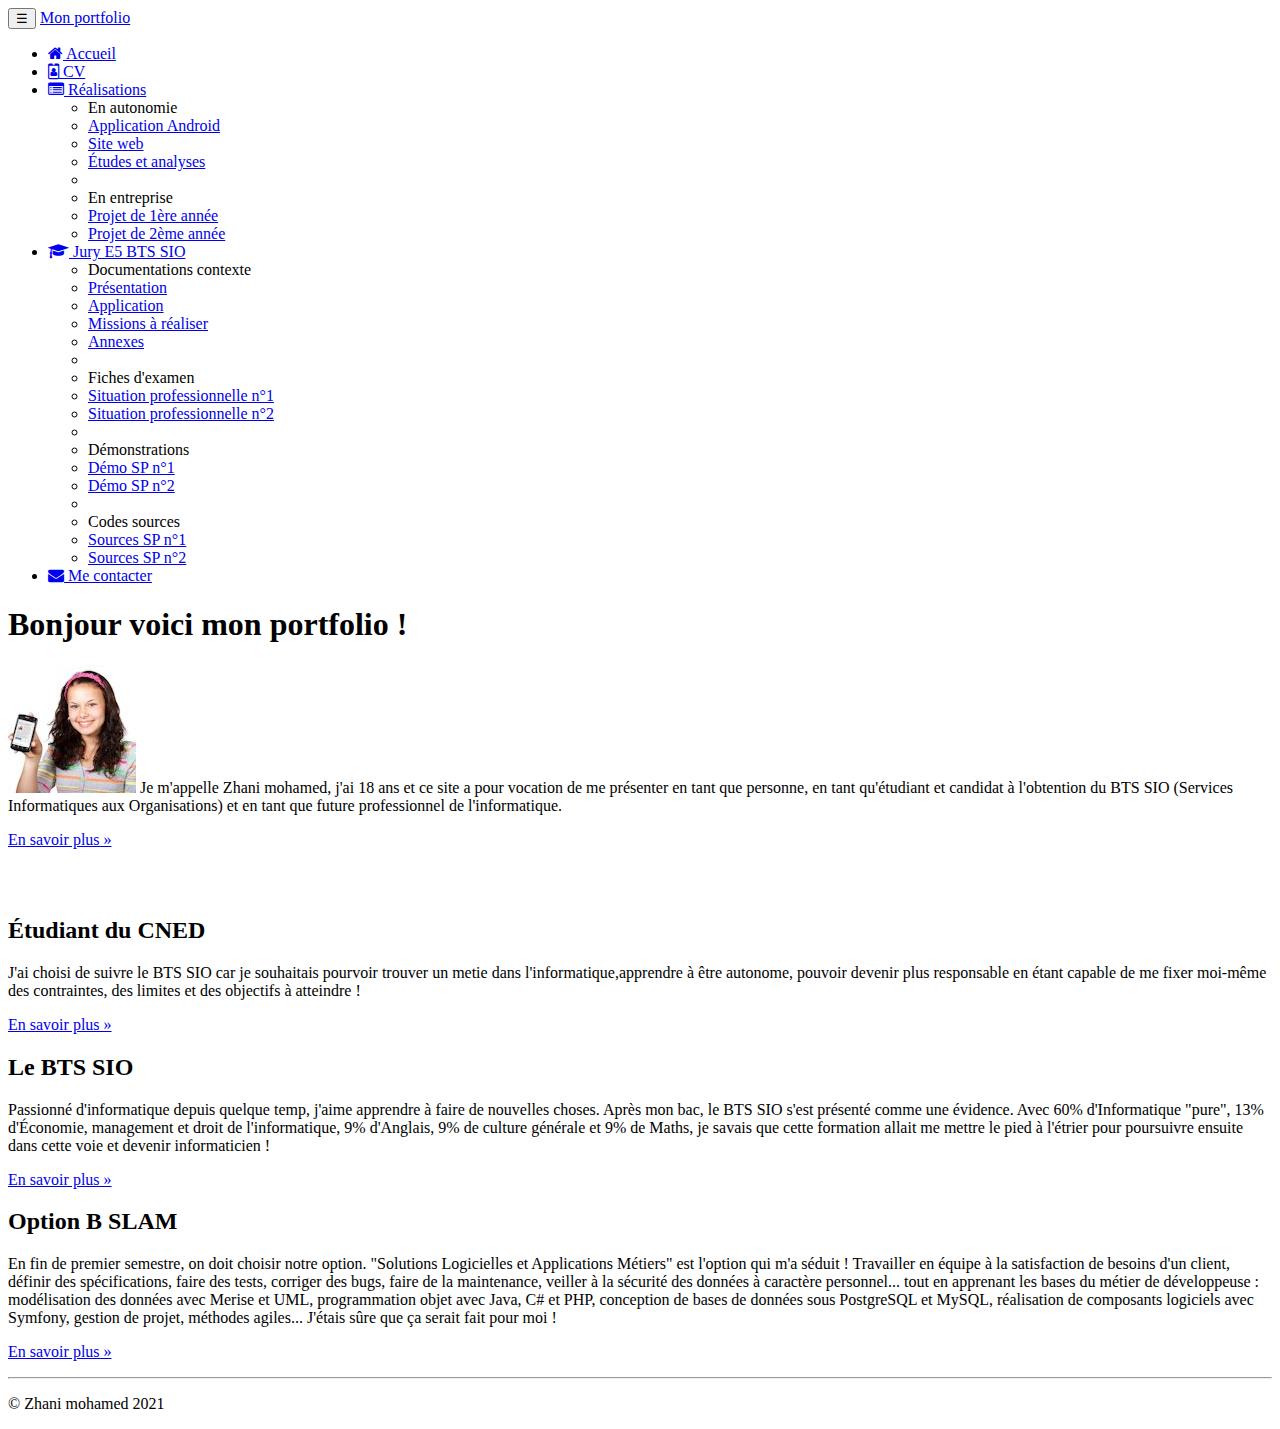
<file: index.html>
<!doctype html>
<html lang="fr">
    <head>
        <!-- Required meta tags -->
        <meta charset="utf-8">
        <meta name="viewport" content="width=device-width, initial-scale=1, shrink-to-fit=no">
        <meta name="description" content="Portfolio de Zhani Mohamed - BTS SIO SLAM">
        <meta name="author" content="Zhani Mohamed">

        <!-- Bootstrap CSS -->
        <link rel="stylesheet" href="https://cdn.jsdelivr.net/npm/bootstrap@4.6.1/dist/css/bootstrap.min.css" integrity="sha384-zCbKRCUGaJDkqS1kPbPd7TveP5iyJE0EjAuZQTgFLD2ylzuqKfdKlfG/eSrtxUkn" crossorigin="anonymous">
        <link href="css/styles.css" rel="stylesheet" type="text/css">
        <title>>Portfolio de Zhani Mohamed (BTS SIO 2022)</title>
        <link rel="icon" href="favicon.ico">
        <link href="https://maxcdn.bootstrapcdn.com/font-awesome/4.7.0/css/font-awesome.min.css"
              rel="stylesheet">
    </head>

    <body>
        <!-- Optional JavaScript; choose one of the two! -->

        <!-- Option 1: jQuery and Bootstrap Bundle (includes Popper) -->
        <script src="https://cdn.jsdelivr.net/npm/jquery@3.5.1/dist/jquery.slim.min.js" integrity="sha384-DfXdz2htPH0lsSSs5nCTpuj/zy4C+OGpamoFVy38MVBnE+IbbVYUew+OrCXaRkfj" crossorigin="anonymous"></script>
        <script src="https://cdn.jsdelivr.net/npm/bootstrap@4.6.1/dist/js/bootstrap.bundle.min.js" integrity="sha384-fQybjgWLrvvRgtW6bFlB7jaZrFsaBXjsOMm/tB9LTS58ONXgqbR9W8oWht/amnpF" crossorigin="anonymous"></script>

        <!-- Option 2: Separate Popper and Bootstrap JS -->
        <!--
        <script src="https://cdn.jsdelivr.net/npm/jquery@3.5.1/dist/jquery.slim.min.js" integrity="sha384-DfXdz2htPH0lsSSs5nCTpuj/zy4C+OGpamoFVy38MVBnE+IbbVYUew+OrCXaRkfj" crossorigin="anonymous"></script>
        <script src="https://cdn.jsdelivr.net/npm/popper.js@1.16.1/dist/umd/popper.min.js" integrity="sha384-9/reFTGAW83EW2RDu2S0VKaIzap3H66lZH81PoYlFhbGU+6BZp6G7niu735Sk7lN" crossorigin="anonymous"></script>
        <script src="https://cdn.jsdelivr.net/npm/bootstrap@4.6.1/dist/js/bootstrap.min.js" integrity="sha384-VHvPCCyXqtD5DqJeNxl2dtTyhF78xXNXdkwX1CZeRusQfRKp+tA7hAShOK/B/fQ2" crossorigin="anonymous"></script>
        -->
        <nav class="navbar navbar-dark bg-dark fixed-top navbar-expand-md">
            <div class="container">
                <button type="button" class="navbar-toggler" data-toggle="collapse"
                        data-target="#navbar" aria-controls="navbar">
                    <span class="sr-only">Navigation raccourcie</span>☰
                </button>
                <a class="navbar-brand" href="#">Mon portfolio</a>
                <div id="navbar" class="navbar-collapse collapse">
                    <ul class="nav navbar-nav">
                        <li class="active nav-item">
                            <a href="index.html" class="nav-link">
                                <span class="fa fa-home"></span> Accueil
                            </a>
                        </li>
                        <li class="nav-item">
                            <a href="pages/cv.html" class="nav-link">
                                <span class="fa fa-id-badge"></span> CV
                            </a>
                        </li>
                        <li class="dropdown nav-item">
                            <a href="#" class="dropdown-toggle nav-link"
                               data-toggle="dropdown" role="button">
                                <span class="fa fa-list-alt"></span> Réalisations <span class="caret"></span>
                            </a>
                            <ul class="dropdown-menu" role="menu">
                                <li role="presentation" class="dropdown-header dropdown-item">
                                    En autonomie</li>
                                <li role="presentation" class="dropdown-item">
                                    <a role="menuitem" href="pages/appliandroid.html">Application Android</a>
                                </li>
                                <li role="presentation" class="dropdown-item">
                                    <a role="menuitem" href="#">Site web</a>
                                </li>
                                <li role="presentation" class="dropdown-item">
                                    <a role="menuitem" href="#">Études et analyses</a>
                                </li>
                                <li role="presentation" class="dropdown-divider"></li>
                                <li role="presentation" class="dropdown-header dropdown-item">
                                    En entreprise</li>
                                <li role="presentation" class="dropdown-item">
                                    <a role="menuitem" href="#">Projet de 1ère année</a>
                                </li>
                                <li role="presentation" class="dropdown-item">
                                    <a role="menuitem" href="#">Projet de 2ème année</a>
                                </li>
                            </ul>
                        </li>
                        <li class="dropdown nav-item">
                            <a href="#" class="dropdown-toggle nav-link"
                               data-toggle="dropdown" role="button">
                                <span class="fa fa-graduation-cap"></span>
                                Jury E5 BTS SIO 
                                <span class="caret"></span>
                            </a>
                            <ul class="dropdown-menu" role="menu">
                                <li class="dropdown-header dropdown-item" role="presentation">
                                    Documentations contexte</li>
                                <li role="presentation" class="dropdown-item">
                                    <a role="menuitem" href="#">Présentation</a></li>
                                <li role="presentation" class="dropdown-item">
                                    <a role="menuitem" href="#">Application</a></li>
                                <li role="presentation" class="dropdown-item">
                                    <a role="menuitem" href="#">Missions à réaliser</a></li>
                                <li role="presentation" class="dropdown-item">
                                    <a role="menuitem" href="#">Annexes</a></li>
                                <li role="presentation" class="dropdown-divider"></li>
                                <li role="presentation" class="dropdown-header dropdown-item">
                                    Fiches d'examen</li>
                                <li role="presentation" class="dropdown-item">
                                    <a role="menuitem" href="#">Situation professionnelle n°1</a></li>
                                <li role="presentation" class="dropdown-item">
                                    <a role="menuitem" href="#">Situation professionnelle n°2</a></li>
                                <li role="presentation" class="dropdown-divider"></li>
                                <li role="presentation" class="dropdown-header dropdown-item">
                                    Démonstrations</li>
                                <li role="presentation" class="dropdown-item">
                                    <a role="menuitem" href="#">Démo SP n°1</a></li>
                                <li role="presentation" class="dropdown-item">
                                    <a role="menuitem" href="#">Démo SP n°2</a></li>
                                <li role="presentation" class="dropdown-divider"></li>
                                <li role="presentation" class="dropdown-header dropdown-item">
                                    Codes sources</li>
                                <li role="presentation" class="dropdown-item">
                                    <a role="menuitem" href="#">Sources SP n°1</a></li>
                                <li role="presentation" class="dropdown-item">
                                    <a role="menuitem" href="#">Sources SP n°2</a></li>
                            </ul>
                        </li>
                        <li class="nav-item">
                            <a href="#" class="nav-link"><span class="fa fa-envelope"></span>
                                Me contacter
                            </a>
                        </li>
                    </ul>
                </div>
            </div>
        </nav>
        <div class="jumbotron"><!-- Emplacement pour le contenu principal de la page -->
            <div class="container">
                <h1>Bonjour voici mon portfolio !</h1>
                <p>
                    <img id="maPhoto" class="float-left rounded" src="images/AmeliaPilou.jpg"
                         alt="Ma photo d'identité"> Je m'appelle Zhani mohamed, j'ai 18 ans et ce site a pour
                    vocation de me présenter en tant que personne, en tant qu'étudiant
                    et candidat à l'obtention du BTS SIO (Services Informatiques
                    aux Organisations) et en tant que future professionnel de l'informatique.
                </p>
                <p><a class="btn btn-primary btn-lg" href="pages/cv.html" role="button">En savoir plus »</a></p>
            </div>

        </div> <!-- Emplacement pour le contenu principal de la page -->
        <div class="container">
            <div class="row">
                <div class="col-lg-4">
                    <h2>Étudiant du CNED</h2>
                    <p>J'ai choisi de suivre le BTS SIO car je souhaitais pourvoir trouver un metie dans 
                        l'informatique,apprendre à être autonome, pouvoir 
                        devenir plus responsable en étant capable de me fixer moi-même des contraintes, 
                        des limites et des objectifs à atteindre !
                    </p>
                    <p><a class="btn btn-secondary" href="http://www.cned.fr" target="_blank"
                          role="button">En savoir plus »</a>
                    </p>
                </div>
                <div class="col-lg-4">
                    <h2>Le BTS SIO</h2>
                    <p>Passionné d'informatique depuis quelque temp, j'aime apprendre à faire 
                        de nouvelles choses. Après mon bac, le BTS SIO s'est présenté comme une évidence. 
                        Avec 60% d'Informatique "pure", 13% d'Économie, management et droit de l'informatique,
                        9% d'Anglais, 9% de culture générale et 9% de Maths, je savais que cette formation 
                        allait me mettre le pied à l'étrier pour poursuivre ensuite dans cette voie et devenir 
                        informaticien !
                    </p>
                    <p><a class="btn btn-secondary" href="https://fr.wikipedia.org/wiki/Brevet_de_tec
                          hnicien_supérieur_-_Services_informatiques_aux_organisations"
                          target="_blank" role="button">En savoir plus »</a>
                    </p>
                </div>
                <div class="col-lg-4">
                    <h2>Option B SLAM</h2>
                    <p>En fin de premier semestre, on doit choisir notre option. "Solutions
                        Logicielles et Applications Métiers" est l'option qui m'a séduit&nbsp;! 
                        Travailler en équipe à la satisfaction de besoins d'un client, définir des 
                        spécifications, faire des tests, corriger des bugs, faire de la maintenance, 
                        veiller à la sécurité des données à caractère personnel... tout en apprenant 
                        les bases du métier de développeuse : modélisation des données 
                        avec Merise et UML, programmation objet avec Java, C# et PHP, conception 
                        de bases de données sous PostgreSQL et MySQL, réalisation de 
                        composants logiciels avec Symfony, gestion de projet, méthodes agiles... 
                        J'étais sûre que ça serait fait pour moi !
                    </p>
                    <p><a class="btn btn-secondary" href="https://www.onisep.fr/Ressources/Univers-Fo
                          rmation/Formations/Post-bac/bts-services-informatiques-aux-organisations-op
                          tion-b-solutions-logicielles-et-applications-metiers" target="_blank"
                          role="button">En savoir plus »</a>
                    </p>
                </div>
            </div>
            <hr>
            <p class="text-center" id="copyright">© Zhani mohamed 2021</p>
        </div>
    </footer>
</body>
</html>
</file>
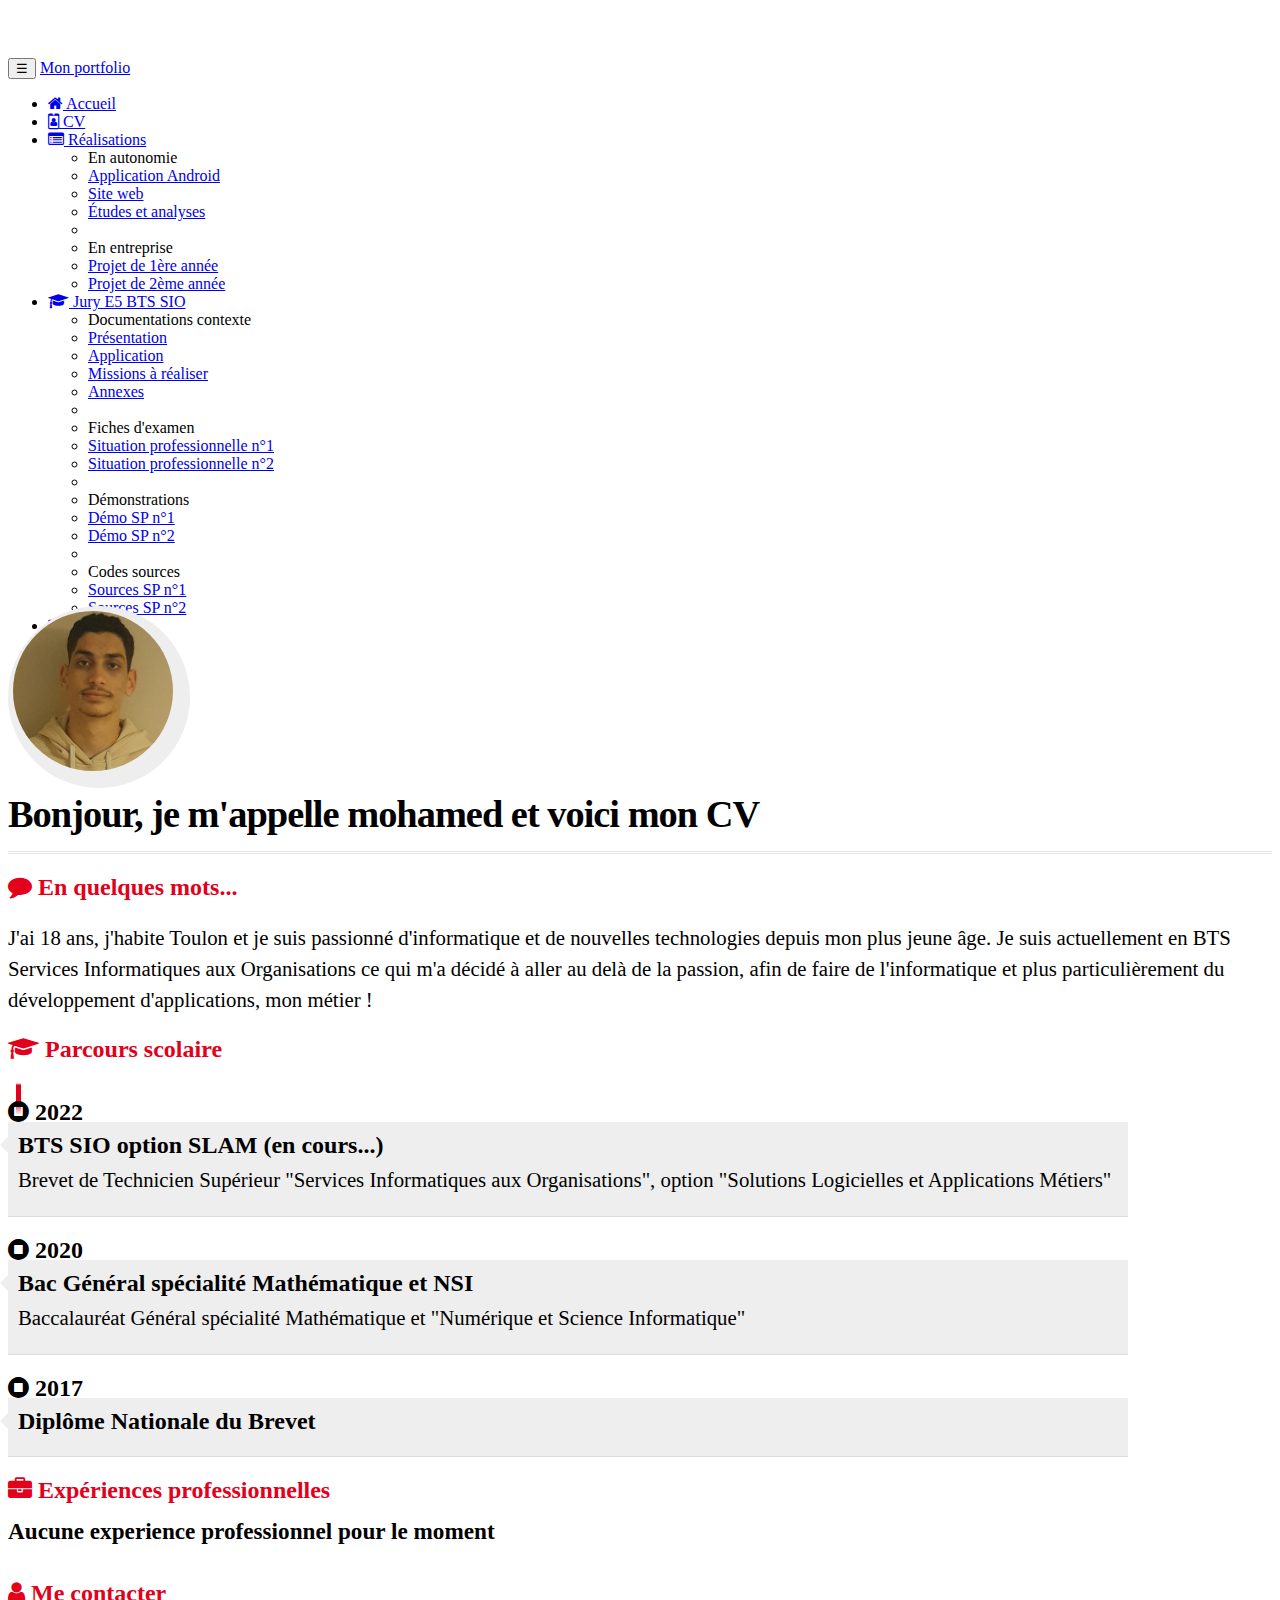
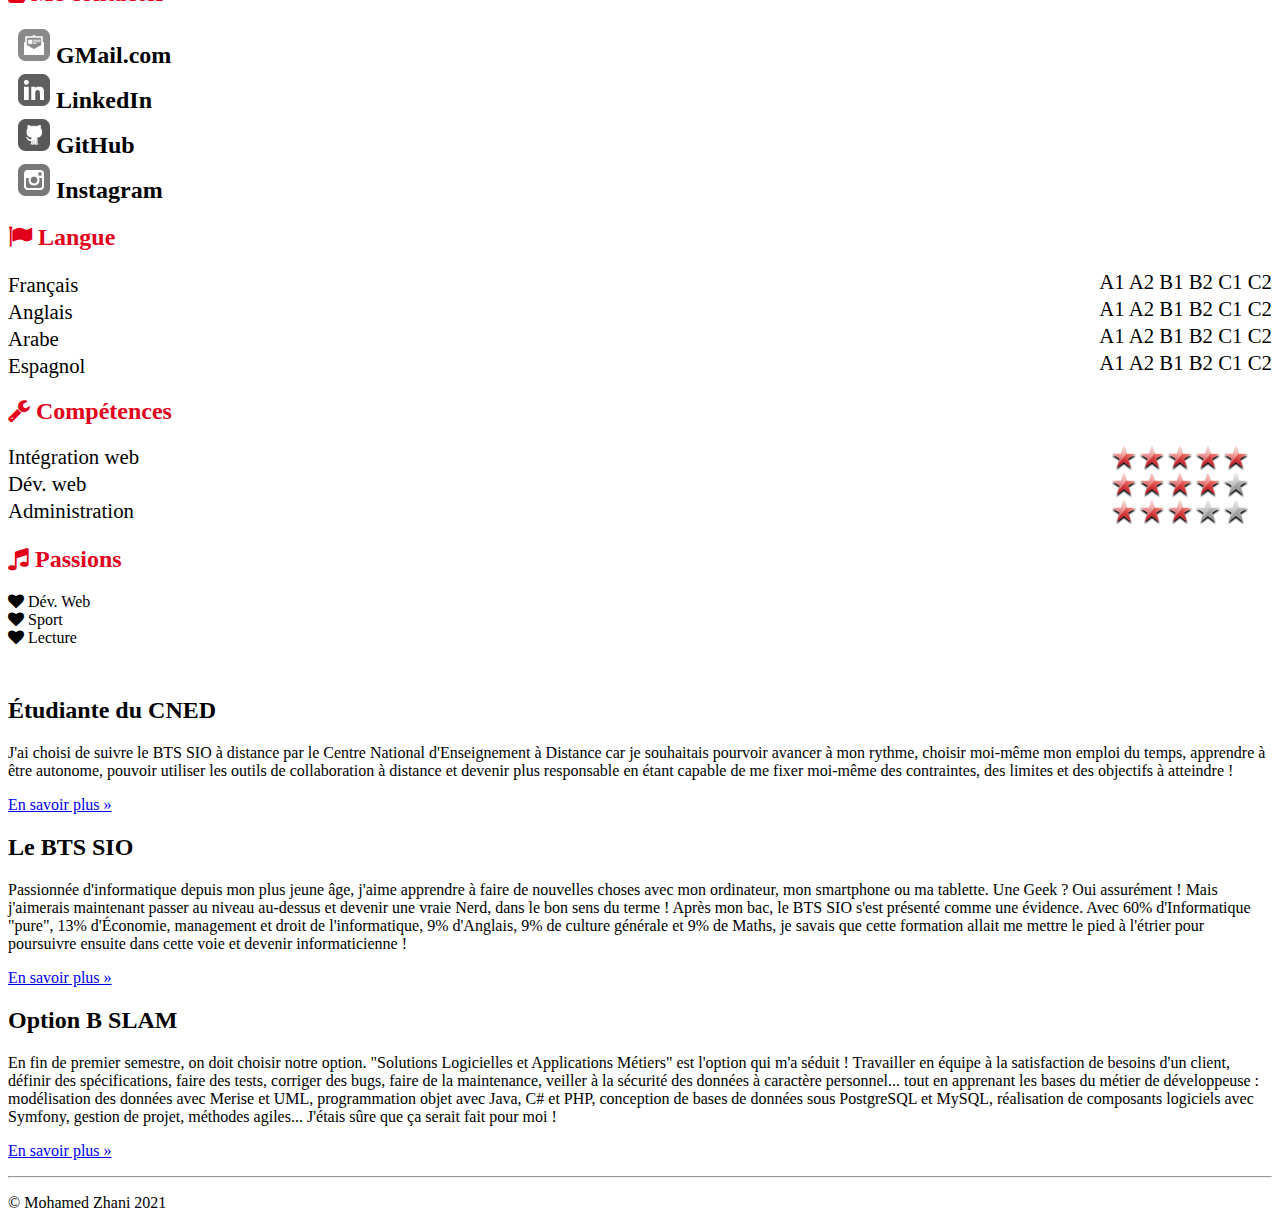
<file: pages/cv.html>
<!doctype html>
<html lang="fr">

    <head>
        <!-- Required meta tags -->
        <meta charset="utf-8">
        <meta name="viewport" content="width=device-width, initial-scale=1, shrink-to-fit=no">
        <meta name="description" content="Portfolio de Mohamed Zhani - BTS SIO SLAM">
        <meta name="author" content="Mohamed Zhani">
        <link rel="icon" href="../favicon.ico">
        <link href="../css/cv.css" rel="stylesheet">

        <!-- Bootstrap CSS -->
        <link rel="stylesheet" href="https://cdn.jsdelivr.net/npm/bootstrap@4.6.1/dist/css/bootstrap.min.css"
              integrity="sha384-zCbKRCUGaJDkqS1kPbPd7TveP5iyJE0EjAuZQTgFLD2ylzuqKfdKlfG/eSrtxUkn" crossorigin="anonymous">
        <link href="https://maxcdn.bootstrapcdn.com/font-awesome/4.7.0/css/font-awesome.min.css" rel="stylesheet">

    </head>

    <body>
        <!-- Optional JavaScript; choose one of the two! -->

        <!-- Option 1: jQuery and Bootstrap Bundle (includes Popper) -->
        <script src="https://cdn.jsdelivr.net/npm/jquery@3.5.1/dist/jquery.slim.min.js"
                integrity="sha384-DfXdz2htPH0lsSSs5nCTpuj/zy4C+OGpamoFVy38MVBnE+IbbVYUew+OrCXaRkfj"
        crossorigin="anonymous"></script>
        <script src="https://cdn.jsdelivr.net/npm/bootstrap@4.6.1/dist/js/bootstrap.bundle.min.js"
                integrity="sha384-fQybjgWLrvvRgtW6bFlB7jaZrFsaBXjsOMm/tB9LTS58ONXgqbR9W8oWht/amnpF"
        crossorigin="anonymous"></script>

        <!-- Option 2: Separate Popper and Bootstrap JS -->
        <!--
            <script src="https://cdn.jsdelivr.net/npm/jquery@3.5.1/dist/jquery.slim.min.js" integrity="sha384-DfXdz2htPH0lsSSs5nCTpuj/zy4C+OGpamoFVy38MVBnE+IbbVYUew+OrCXaRkfj" crossorigin="anonymous"></script>
            <script src="https://cdn.jsdelivr.net/npm/popper.js@1.16.1/dist/umd/popper.min.js" integrity="sha384-9/reFTGAW83EW2RDu2S0VKaIzap3H66lZH81PoYlFhbGU+6BZp6G7niu735Sk7lN" crossorigin="anonymous"></script>
            <script src="https://cdn.jsdelivr.net/npm/bootstrap@4.6.1/dist/js/bootstrap.min.js" integrity="sha384-VHvPCCyXqtD5DqJeNxl2dtTyhF78xXNXdkwX1CZeRusQfRKp+tA7hAShOK/B/fQ2" crossorigin="anonymous"></script>
        -->

        <nav class="navbar navbar-dark bg-dark fixed-top navbar-expand-md">
            <div class="container">
                <button type="button" class="navbar-toggler" data-toggle="collapse" data-target="#navbar"
                        aria-controls="navbar">
                    <span class="sr-only">Navigation raccourcie</span>☰
                </button>
                <a class="navbar-brand" href="#">Mon portfolio</a>
                <div id="navbar" class="navbar-collapse collapse">
                    <ul class="nav navbar-nav">
                        <li class="active nav-item">
                            <a href="../index.html" class="nav-link">
                                <span class="fa fa-home"></span> Accueil
                            </a>
                        </li>
                        <li class="nav-item">
                            <a href="cv.html" class="nav-link">
                                <span class="fa fa-id-badge"></span> CV
                            </a>
                        </li>
                        <li class="dropdown nav-item">
                            <a href="#" class="dropdown-toggle nav-link" data-toggle="dropdown" role="button">
                                <span class="fa fa-list-alt"></span> Réalisations <span class="caret"></span>
                            </a>
                            <ul class="dropdown-menu" role="menu">
                                <li role="presentation" class="dropdown-header dropdown-item">
                                    En autonomie</li>
                                <li role="presentation" class="dropdown-item">
                                    <a role="menuitem" href="appliandroid.html">Application Android</a>
                                </li>
                                <li role="presentation" class="dropdown-item">
                                    <a role="menuitem" href="#">Site web</a>
                                </li>
                                <li role="presentation" class="dropdown-item">
                                    <a role="menuitem" href="#">Études et analyses</a>
                                </li>
                                <li role="presentation" class="dropdown-divider"></li>
                                <li role="presentation" class="dropdown-header dropdown-item">
                                    En entreprise</li>
                                <li role="presentation" class="dropdown-item">
                                    <a role="menuitem" href="#">Projet de 1ère année</a>
                                </li>
                                <li role="presentation" class="dropdown-item">
                                    <a role="menuitem" href="#">Projet de 2ème année</a>
                                </li>
                            </ul>
                        </li>
                        <li class="dropdown nav-item">
                            <a href="#" class="dropdown-toggle nav-link" data-toggle="dropdown" role="button">
                                <span class="fa fa-graduation-cap"></span>
                                Jury E5 BTS SIO
                                <span class="caret"></span>
                            </a>
                            <ul class="dropdown-menu" role="menu">
                                <li class="dropdown-header dropdown-item" role="presentation">
                                    Documentations contexte</li>
                                <li role="presentation" class="dropdown-item">
                                    <a role="menuitem" href="#">Présentation</a>
                                </li>
                                <li role="presentation" class="dropdown-item">
                                    <a role="menuitem" href="#">Application</a>
                                </li>
                                <li role="presentation" class="dropdown-item">
                                    <a role="menuitem" href="#">Missions à réaliser</a>
                                </li>
                                <li role="presentation" class="dropdown-item">
                                    <a role="menuitem" href="#">Annexes</a>
                                </li>
                                <li role="presentation" class="dropdown-divider"></li>
                                <li role="presentation" class="dropdown-header dropdown-item">
                                    Fiches d'examen</li>
                                <li role="presentation" class="dropdown-item">
                                    <a role="menuitem" href="#">Situation professionnelle n°1</a>
                                </li>
                                <li role="presentation" class="dropdown-item">
                                    <a role="menuitem" href="#">Situation professionnelle n°2</a>
                                </li>
                                <li role="presentation" class="dropdown-divider"></li>
                                <li role="presentation" class="dropdown-header dropdown-item">
                                    Démonstrations</li>
                                <li role="presentation" class="dropdown-item">
                                    <a role="menuitem" href="#">Démo SP n°1</a>
                                </li>
                                <li role="presentation" class="dropdown-item">
                                    <a role="menuitem" href="#">Démo SP n°2</a>
                                </li>
                                <li role="presentation" class="dropdown-divider"></li>
                                <li role="presentation" class="dropdown-header dropdown-item">
                                    Codes sources</li>
                                <li role="presentation" class="dropdown-item">
                                    <a role="menuitem" href="#">Sources SP n°1</a>
                                </li>
                                <li role="presentation" class="dropdown-item">
                                    <a role="menuitem" href="#">Sources SP n°2</a>
                                </li>
                            </ul>
                        </li>
                        <li class="nav-item">
                            <a href="#" class="nav-link"><span class="fa fa-envelope"></span>
                                Me contacter
                            </a>
                        </li>
                    </ul>
                </div>
            </div>
        </nav>

        <div class="jumbotron">
            <div class="container">
                <div class="row cadreCV">
                    <div id="cv-entete" class="text-center">
                        <div id="cv-photo">
                            <img src="../images/MohamedZhani.jpg" alt="Ma photo d'identité">
                        </div>
                        <div id="cv-intro">
                            <h1>Bonjour, je m'appelle mohamed et voici mon CV</h1>
                        </div>
                    </div>
                    <div class="col-xs-12 col-sm-7">
                        <!-- Partie gauche -->
                        <div class="rubrique clearfix">
                            <h2><span class="fa fa-comment"></span> En quelques mots...</h2>
                            <p>J'ai 18 ans, j'habite Toulon et je suis passionné d'informatique et de
                                nouvelles technologies depuis mon plus jeune âge. Je suis actuellement en
                                BTS Services Informatiques aux Organisations ce qui m'a décidé à aller au
                                delà de la passion, afin de faire de l'informatique et plus particulièrement
                                du développement d'applications, mon métier&nbsp;!
                            </p>
                        </div>
                        <div class="rubrique clearfix">
                            <h2><span class="fa fa-graduation-cap"></span> Parcours scolaire</h2>
                            <ul id="parcours" class="clearfix">
                                <li>
                                    <div class="date float-left">
                                        <span class="fa fa-stop-circle"></span>&nbsp;2022
                                    </div>
                                    <div class="details float-right">
                                        <h3>BTS SIO option SLAM (en cours...)</h3>
                                        <p>Brevet de Technicien Supérieur "Services Informatiques aux
                                            Organisations", option "Solutions Logicielles et Applications
                                            Métiers"</p>
                                    </div>
                                </li>
                                <li>
                                    <div class="date float-left">
                                        <span class="fa fa-stop-circle"></span>&nbsp;2020
                                    </div>
                                    <div class="details float-right">
                                        <h3>Bac Général spécialité Mathématique et NSI</h3>
                                        <p>Baccalauréat Général spécialité Mathématique et "Numérique et Science Informatique"</p>
                                    </div>
                                </li>
                                <li>
                                    <div class="date float-left">
                                        <span class="fa fa-stop-circle"></span>&nbsp;2017
                                    </div>
                                    <div class="details float-right">
                                        <h3>Diplôme Nationale du Brevet</h3>
                                        <p></p>
                                    </div>
                                </li>
                            </ul>
                        </div>
                        <div class="rubrique clearfix">
                            <h2><span class="fa fa-briefcase"></span> Expériences professionnelles</h2>
                            <div class="experience clearfix">
                                
                                <div class="col-9">
                                    <div class="profession">Aucune experience professionnel pour le moment</div>
                                    <div class="details">
                                    </div>
                                </div>
                            </div>
                            
                            <div class="experience clearfix">
                                
                                
                            </div>
                        </div>
                    </div>
                    <div class="col-xs-12 col-sm-5">
                        <!-- Partie droite -->
                        <div class="rubrique clearfix">
                            <h2><span class="fa fa-user"></span> Me contacter</h2>
                            <div class="meContacter">
                                <div class="details float-left">
                                    <a href="mailto:mohamedzhani499@gmail.com?subject=Contact depuis le CV en ligne"
                                       title="Mail de Zhani Mohamed">
                                        <img class="contact-icon" src="../images/cv/mail-dreamstale47.png" alt="Icone de mail">
                                        GMail.com
                                    </a>
                                </div>
                            </div>
                            
                            <div class="meContacter">
                                <div class="details float-left">
                                    <a href="https://www.linkedin.com/in/mohamed-zhani-b499071b0/"
                                       title="Lien vers le profil LinkedIn de Zhani Mohamed">
                                        <img class="contact-icon" src="../images/cv/linkedin-dreamstale45.png"
                                             alt="Icone de LinkedIn">
                                        LinkedIn
                                    </a>
                                </div>
                            </div>
                            <div class="meContacter">
                                <div class="details float-left">
                                    <a href="https://github.com/mohamed4999" title="Lien vers le profil GitHub de Zhani Mohamed">
                                        <img class="contact-icon" src="../images/cv/github2-dreamstale35.png" alt="Icone de GitHub">
                                        GitHub
                                    </a>
                                </div>
                            </div>
                            <div class="meContacter">
                                <div class="details float-left">
                                    <a href="https://www.instagram.com/zhani_mohamed/?hl=fr"
                                       title="Lien vers le profil Instagram Zhani Mohamed">
                                        <img class="contact-icon" src="../images/cv/instagram-dreamstale43.png"
                                             alt="Icone de Instagram"> Instagram
                                    </a>
                                </div>
                            </div>
                        </div>
                        <div id="langues" class="rubrique clearfix">
                            <h2><span class="fa fa-flag"></span> Langue</h2>
                            <div class="container">
                                <div class="langue">Français</div>
                                <div class="niveau">
                                    <span class="badge badge-dark">A1</span>
                                    <span class="badge badge-dark">A2</span>
                                    <span class="badge badge-dark">B1</span>
                                    <span class="badge badge-dark">B2</span>
                                    <span class="badge badge-dark">C1</span>
                                    <span class="badge badge-success">C2</span>
                                </div>
                            </div>
                            <div class="container">
                                <div class="langue">Anglais</div>
                                <div class="niveau">
                                    <span class="badge badge-dark">A1</span>
                                    <span class="badge badge-dark">A2</span>
                                    <span class="badge badge-dark">B1</span>
                                    <span class="badge badge-success">B2</span>
                                    <span class="badge badge-dark">C1</span>
                                    <span class="badge badge-dark">C2</span>
                                </div>
                            </div>
                            <div class="container">
                                <div class="langue">Arabe</div>
                                <div class="niveau">
                                    <span class="badge badge-dark">A1</span>
                                    <span class="badge badge-dark">A2</span>
                                    <span class="badge badge-dark">B1</span>
                                    <span class="badge badge-dark">B2</span>
                                    <span class="badge badge-success">C1</span>
                                    <span class="badge badge-dark">C2</span>
                                </div>
                            </div>
                            <div class="container">
                                <div class="langue">Espagnol</div>
                                <div class="niveau">
                                    <span class="badge badge-success">A1</span>
                                    <span class="badge badge-dark">A2</span>
                                    <span class="badge badge-dark">B1</span>
                                    <span class="badge badge-dark">B2</span>
                                    <span class="badge badge-dark">C1</span>
                                    <span class="badge badge-dark">C2</span>
                                </div>
                            </div>
                        </div>
                        <div id="competences" class="rubrique clearfix">
                            <h2><span class="fa fa-wrench"></span> Compétences</h2>
                            <div class="container">
                                <div class="libelle">Intégration web</div>
                                <div class="classement classement5"></div>
                            </div>
                            <div class="container">
                                <div class="libelle">Dév. web</div>
                                <div class="classement classement4"></div>
                            </div>
                            <div class="container">
                                <div class="libelle">Administration</div>
                                <div class="classement classement3"></div>
                            </div>
                        </div>
                        <div class="rubrique clearfix">
                            <h2><span class="fa fa-music"></span> Passions</h2>
                            <div class="passion"> <span class="fa fa-heart"></span> Dév. Web</div>                         
                            <div class="passion"> <span class="fa fa-heart"></span> Sport</div>
                            <div class="passion"> <span class="fa fa-heart"></span> Lecture</div>
                        </div>
                    </div>
                </div> 
            </div>
        </div>
    </div>





    <footer>
        <div class="container">
            <div class="row">
                <div class="col-lg-4">
                    <h2>Étudiante du CNED</h2>
                    <p>J'ai choisi de suivre le BTS SIO à distance par le Centre National
                        d'Enseignement à Distance car je souhaitais pourvoir avancer à mon rythme,
                        choisir moi-même mon emploi du temps, apprendre à être autonome, pouvoir
                        utiliser les outils de collaboration à distance et devenir plus responsable en
                        étant capable de me fixer moi-même des contraintes, des limites et des
                        objectifs à atteindre !
                    </p>
                    <p><a class="btn btn-secondary" href="http://www.cned.fr" target="_blank" role="button">En savoir
                            plus »</a>
                    </p>
                </div>
                <div class="col-lg-4">
                    <h2>Le BTS SIO</h2>
                    <p>Passionnée d'informatique depuis mon plus jeune âge, j'aime apprendre à faire
                        de nouvelles choses avec mon ordinateur, mon smartphone ou ma tablette. Une
                        Geek ? Oui assurément ! Mais j'aimerais maintenant passer au niveau au-dessus
                        et devenir une vraie Nerd, dans le bon sens du terme ! Après mon bac, le BTS
                        SIO s'est présenté comme une évidence. Avec 60% d'Informatique "pure", 13%
                        d'Économie, management et droit de l'informatique, 9% d'Anglais, 9% de culture
                        générale et 9% de Maths, je savais que cette formation allait me mettre le
                        pied à l'étrier pour poursuivre ensuite dans cette voie et devenir
                        informaticienne !
                    </p>
                    <p><a class="btn btn-secondary" href="https://fr.wikipedia.org/wiki/Brevet_de_tec
                          hnicien_supérieur_-_Services_informatiques_aux_organisations" target="_blank"
                          role="button">En savoir plus »</a>
                    </p>
                </div>
                <div class="col-lg-4">
                    <h2>Option B SLAM</h2>
                    <p>En fin de premier semestre, on doit choisir notre option. "Solutions
                        Logicielles et Applications Métiers" est l'option qui m'a séduit&nbsp;!
                        Travailler en équipe à la satisfaction de besoins d'un client, définir des
                        spécifications, faire des tests, corriger des bugs, faire de la maintenance,
                        veiller à la sécurité des données à caractère personnel... tout en apprenant
                        les bases du métier de développeuse : modélisation des données
                        avec Merise et UML, programmation objet avec Java, C# et PHP, conception
                        de bases de données sous PostgreSQL et MySQL, réalisation de
                        composants logiciels avec Symfony, gestion de projet, méthodes agiles...
                        J'étais sûre que ça serait fait pour moi !
                    </p>
                    <p><a class="btn btn-secondary" href="https://www.onisep.fr/Ressources/Univers-Fo
                          rmation/Formations/Post-bac/bts-services-informatiques-aux-organisations-op
                          tion-b-solutions-logicielles-et-applications-metiers" target="_blank" role="button">En savoir
                            plus »</a>
                    </p>
                </div>
            </div>
            <hr>
            <p class="text-center" id="copyright">© Mohamed Zhani 2021</p>
        </div>
    </footer>

</body>

</html>
</file>
<file: css/styles.css>
/*
To change this license header, choose License Headers in Project Properties.
To change this template file, choose Tools | Templates
and open the template in the editor.
*/
/* 
    Created on : 9 déc. 2021, 09:24:39
    Author     : mohamed.zhani
*/
#image {
    margin-right: 10px;
}
.jumbotron {    
    padding-bottom: 32px;

}
#cv-photo img { width: 160px; height: 160px; border-radius: 50%; }
#cv-photo { width: 172px; height: 172px; border-radius: 50%; overflow: hidden; padding: 5px;
 background: #eee; display: inline-block; }
</file>
<file: css/cv.css>
body { padding-top: 50px; }
.cadreCV { padding-bottom: 15px; background: white; }
/****************************************
* En-tête du CV
****************************************/
#cv-entete { margin-top: -45px; width: 100%;}
#cv-photo { width: 172px; height: 172px; border-radius: 50%; overflow: hidden; padding: 5px;
 background: #eee; display: inline-block; }
#cv-photo img { width: 160px; height: 160px; border-radius: 50%; }
#cv-intro h1 { margin: 0; padding: 0; font-size: 2.4em; font-weight: 700;
 letter-spacing: -1px;}
#cv-intro h1 span { color: rgb(226,0,26); }
#cv-intro::after { background: url('images/ligne.png'); /* Dossier "images" est un sous-
 dossier de "css" (à créer) */
 width: 100%; height: 3px; margin-top: 15px; content: ''; display: block;}
/****************************************
* Rubriques
****************************************/
.rubrique { margin-bottom: 15px; }
.rubrique h2 { color: rgb(226,0,26); }
.rubrique h2::before{ margin-right: 5px; }
.rubrique p{ font-size: 1.3em; line-height: 1.5em; }
#parcours { margin-top: 20px; position: relative; padding: 1em 0; list-style: none; }
#parcours::before { width: 5px; height: 100%; position: absolute; left: 7.8px; top: 0;
 display: block; background: linear-gradient(to bottom, #ffffff 0%,
 #E2001A 7%, #E2001A, #ffffff 100%); content:""; }
#parcours li { width: 100%; z-index: 2; position: relative; float: left; }
#parcours .date .glyphicon-record::before { background: #FFFFFF; color: #555; }
#parcours .date { width: 75px; background-color: rgba(0, 0, 0, 0); font-size: 1.5em;
 font-weight: 700; display: inline-block; }
#parcours .details { width: 325px; display: inline-block; background: #eee;
 position: relative; padding: 10px 10px 0 10px;
 border-bottom: 1px solid #ddd; margin: -4px -12px 20px 0; }
#parcours .details::after { content: ''; position: absolute; top: 15px; right: 0;
 left: -16px; height: 0; width: 0; border: solid transparent;
 border-right-color: #eee; border-width: 8px;
 pointer-events: none; }
#parcours .details h3{ font-size: 1.5em; margin: 0; padding: 0; font-weight: 700; }
#parcours .details p{ font-size: 1.3em; margin-top: 5px; padding: 0; }
/* Pour empêcher la déformation du parcours scolaire selon la STA */
@media (min-width: 500px) { #parcours .date { width: 20%; }
 #parcours .details { width: 80%; }
}
@media (min-width: 768px) { #parcours .date { width: 25%; }
 #parcours .details { width: 75%; }
}
@media (min-width: 992px) { #parcours .date { width: 17%; }
 #parcours .details { width: 83%; }
}
@media (min-width: 1200px) { #parcours .date { width: 13%; }
 #parcours .details { width: 87%; }
}
/******************************************
* Expériences professionnelles
******************************************/
.experience { display:flex; margin-bottom: 15px; }
.experience .lieu { font-size: 1.1em; font-weight: bold; }
.experience .date { font-size: 1em; opacity: 0.7; }
.experience .profession { font-size: 1.45em; font-weight: bold; margin-top: -6px; }
.experience .details { font-size: 1.2em; line-height: 1.5em; }
/******************************************
* Me contacter
******************************************/
.meContacter { clear: both; }
.meContacter .details { width: 100%; margin-left: 10px; margin-top: 3px; font-size: 1.5em;
 font-weight: 700; justify-content: space-between;}
.contact-icon { filter: grayscale(1); -webkit-filter: grayscale(1);
 -moz-filter: grayscale(1); -ms-filter: grayscale(1);
 -o-filter: grayscale(1); height: 32px; width: 32px; margin: 2px 0; }
.meContacter a, .meContacter a:hover { text-decoration: none; color: black; }
.meContacter a:hover>img { filter: grayscale(0); -webkit-filter: grayscale(0);
 -moz-filter: grayscale(0); -ms-filter: grayscale(0);
 -o-filter: grayscale(0); }
/******************************************
* Langues
******************************************/
#langues .container { display: flex; flex-direction: row; justify-content: space-between; }
#langues .langue, #langues .niveau{ font-size: 1.3em; }
#langues .langue { padding-top: 3px; }
/******************************************
* Compétences
******************************************/
#competences .container {
    display: flex; flex-direction: row; justify-content: space-between; }
   #competences .container .libelle { font-size: 1.3em; }
   #competences .container .classement {
    background: scroll transparent url(images/Red-Rating-Stars.png) no-repeat;
    width: 160px; height: 27px; }
   #competences .container .classement0 { background-position: 0 -142px; }
   #competences .container .classement1 { background-position: 0 -112px; }
   #competences .container .classement2 { background-position: 0 -84px; }
   #competences .container .classement3 { background-position: 0 -56px; }
   #competences .container .classement4 { background-position: 0 -28px; }
   #competences .container .classement5 { background-position: 0 0px; }
</file>
